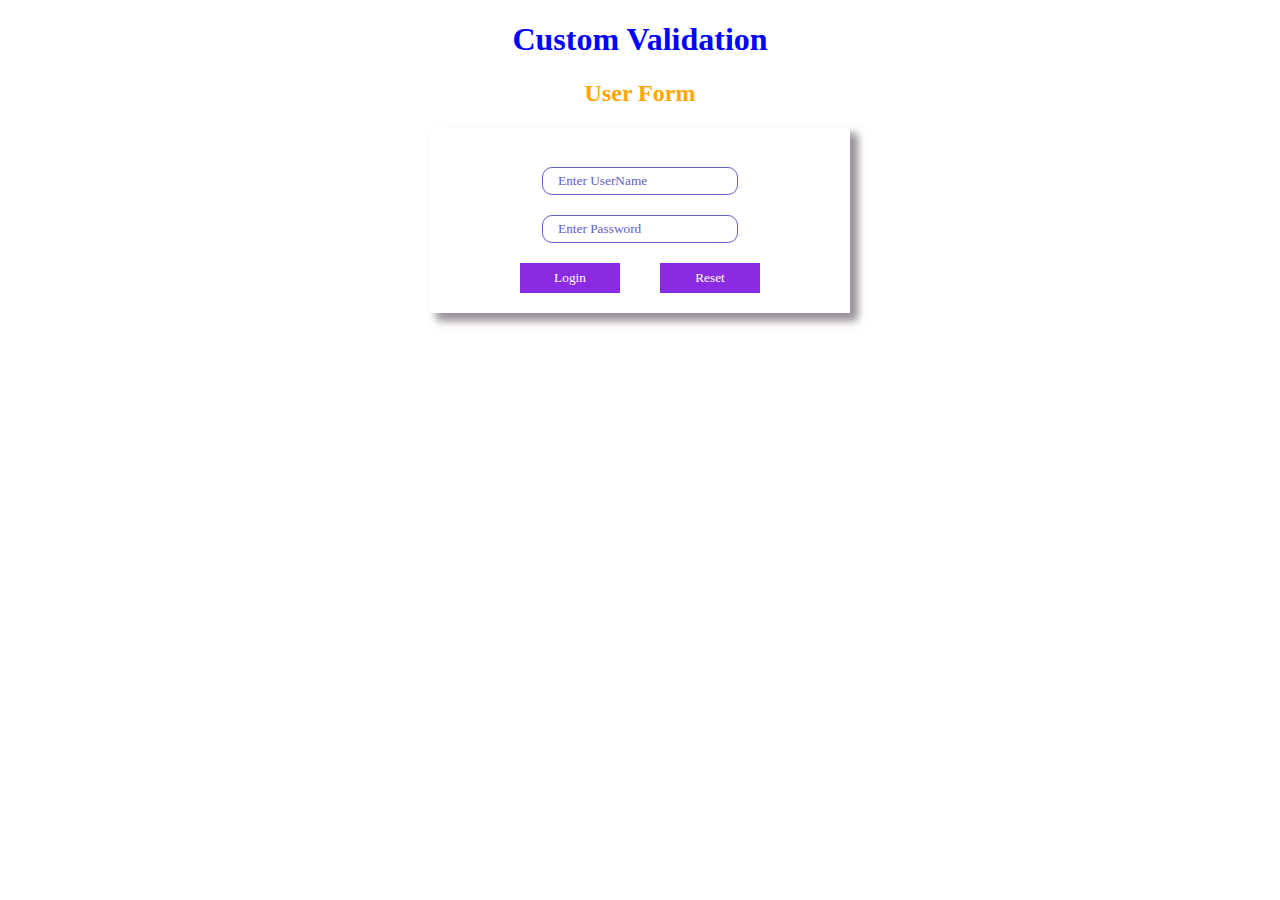
<file: customValidation/index.html>
<!DOCTYPE html>
<html lang="en">
  <head>
    <meta charset="UTF-8" />
    <meta http-equiv="X-UA-Compatible" content="IE=edge" />
    <meta name="viewport" content="width=device-width, initial-scale=1.0" />
    <title>Custom Validation</title>
    <link rel="stylesheet" href="../style.css" />
  </head>
  <body>
    <h1>Custom Validation</h1>
    <h2>User Form</h2>
    <form class="userForm" name="userForm">
      <div class="input-field">
        <input
          type="text"
          id="uname"
          placeholder="Enter UserName"
          oninput="handleUser()"
          name="username"
          maxlength="15"
        />
      </div>
      <p id="userError"></p>

      <div class="input-field">
        <input
          type="text"
          id="password"
          placeholder="Enter Password"
          oninput="handlePwd()"
          name="password"
        />
      </div>

      <p id="pwdError"></p>

      <div class="btn-field">
        <!-- <button type="submit">Login</button> -->

        <input type="button" value="Login" onclick="handleSubmit()" />
        <button type="reset">Reset</button>
      </div>
    </form>
  </body>
  <script src="./script.js"></script>
</html>
</file>
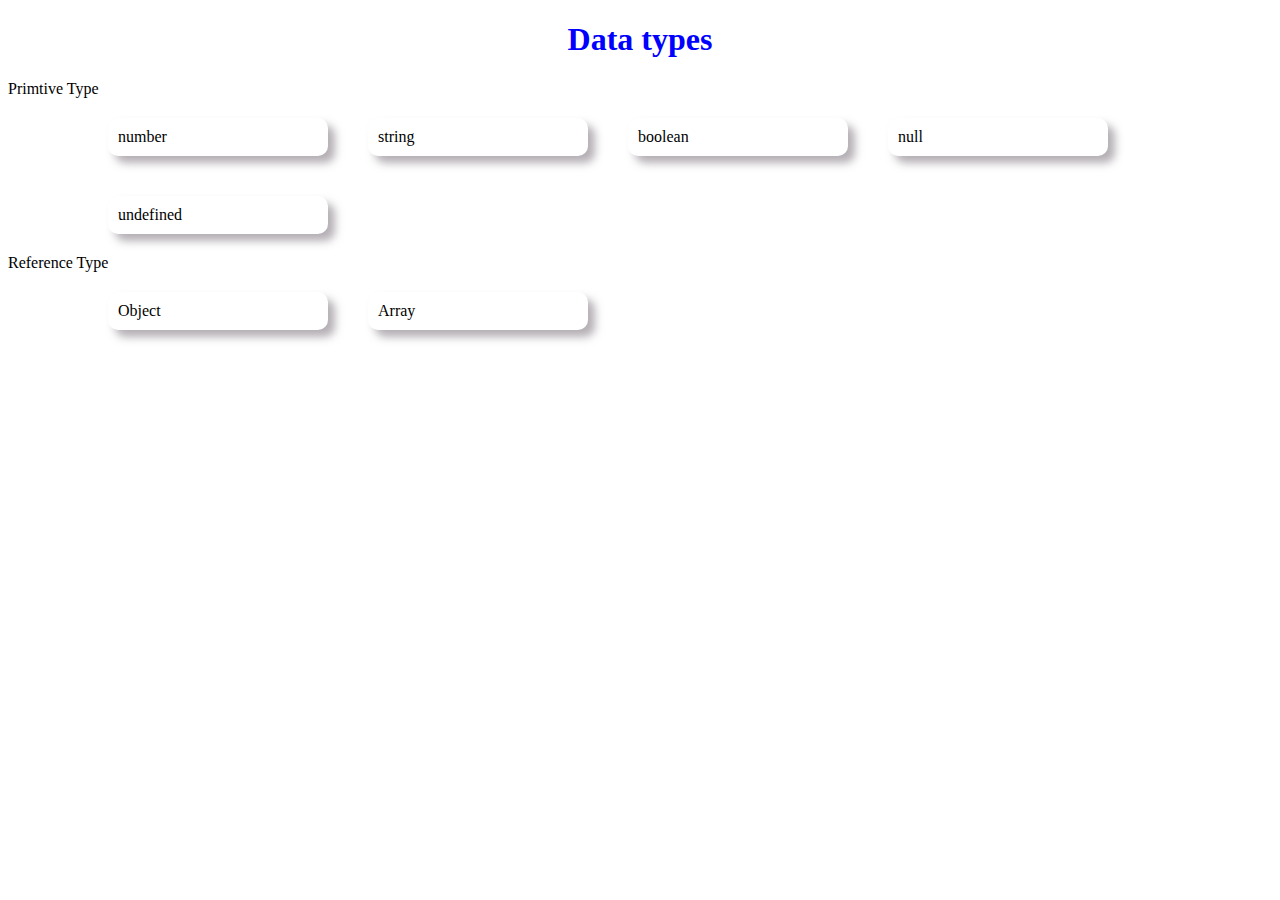
<file: dataType/index.html>
<!DOCTYPE html>
<html lang="en">
  <head>
    <meta charset="UTF-8" />
    <meta http-equiv="X-UA-Compatible" content="IE=edge" />
    <meta name="viewport" content="width=device-width, initial-scale=1.0" />
    <title>Datatype</title>
    <link rel="stylesheet" href="../style.css" />
  </head>
  <body>
    <h1>Data types</h1>
    <dl>
      <dt>Primtive Type</dt>
      <dd>
        <ul>
          <li>number</li>
          <li>string</li>
          <li>boolean</li>
          <li>null</li>
          <li>undefined</li>
        </ul>
      </dd>
      <dt>Reference Type</dt>
      <dd>
        <ul>
          <li>Object</li>
          <li>Array</li>
        </ul>
      </dd>
    </dl>
  </body>
  <script src="./script.js"></script>
</html>
</file>
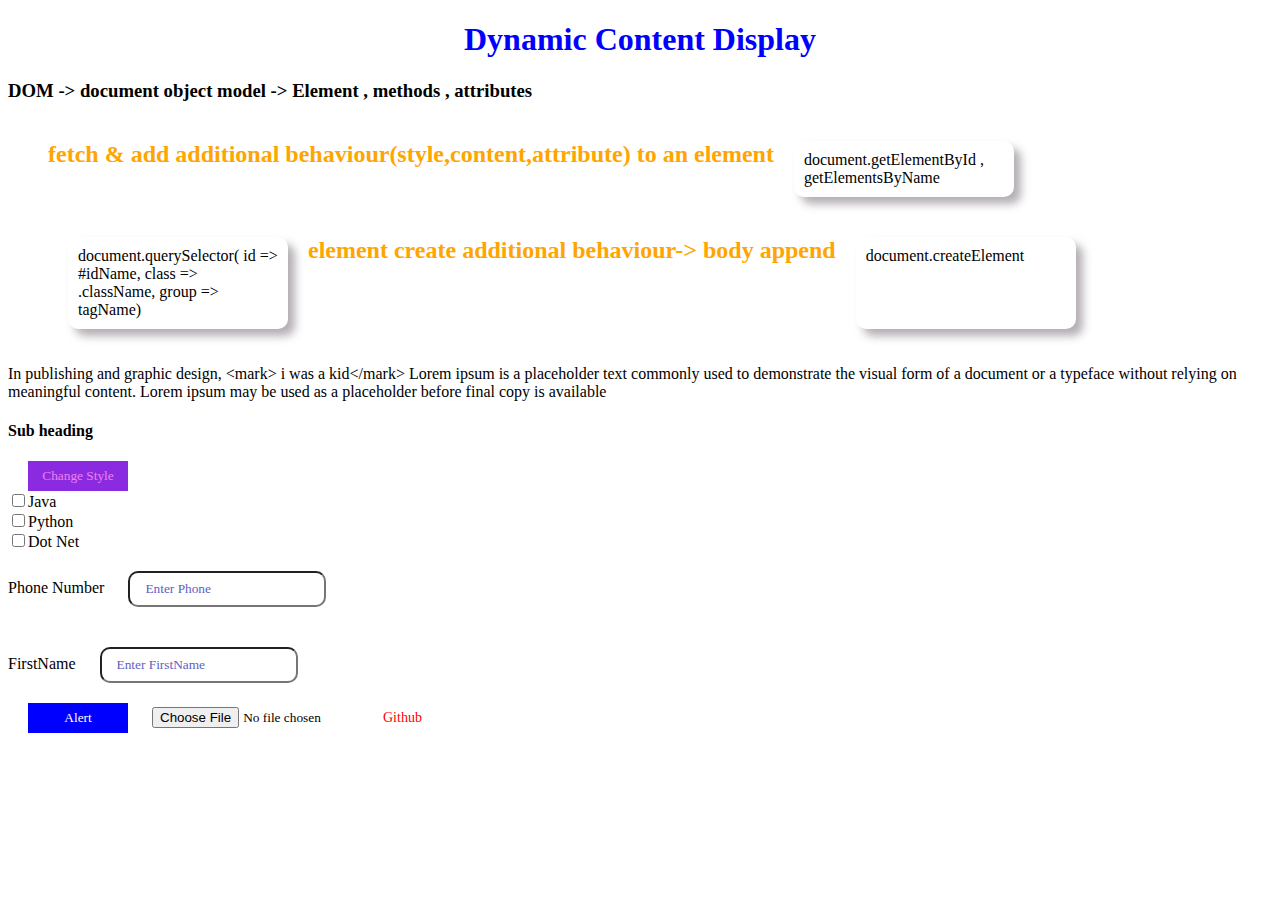
<file: dynamicContentDisplay/index.html>
<!DOCTYPE html>
<html lang="en">
  <head>
    <meta charset="UTF-8" />
    <meta http-equiv="X-UA-Compatible" content="IE=edge" />
    <meta name="viewport" content="width=device-width, initial-scale=1.0" />
    <title>Dynamic Content Display</title>
    <link rel="stylesheet" href="../style.css" />
    <link rel="stylesheet" href="./style.css" />
  </head>
  <body>
    <h1>Dynamic Content Display</h1>
    <h3>DOM -> document object model -> Element , methods , attributes</h3>
    <ul>
      <h2>
        fetch & add additional behaviour(style,content,attribute) to an element
      </h2>
      <li>document.getElementById , getElementsByName</li>
      <li>
        document.querySelector( id => #idName, class => .className, group =>
        tagName)
      </li>
      <h2>element create additional behaviour-> body append</h2>
      <li>document.createElement</li>
    </ul>
    <p id="myPara"></p>
    <h4 id="subHead">Sub heading</h4>
    <button onclick="changeStyle()">Change Style</button>
    <script>
      let myPara = document.getElementById('myPara');
      console.log(myPara);
      myPara.innerText =
        'In publishing and graphic design, <mark> i was a kid</mark> Lorem ipsum is a placeholder text commonly used to demonstrate the visual form of a document or a typeface without relying on meaningful content. Lorem ipsum may be used as a placeholder before final copy is available';
    </script>
    <br />
    <input
      type="checkbox"
      name="language"
      value="Java"
      id="java"
      onchange="handleCheckBox()"
    /><label for="java">Java</label><br />
    <input
      type="checkbox"
      name="language"
      value="Python"
      id="python"
      onchange="handleCheckBox()"
    /><label for="python">Python</label><br />
    <input
      type="checkbox"
      name="language"
      value="Dot Net"
      id="dotNet"
      onchange="handleCheckBox()"
    /><label for="dotNet">Dot Net</label><br />
    <label for="phNum">Phone Number</label>
    <input
      type="number"
      id="phNum"
      placeholder="Enter Phone"
      onchange="handlePh()"
    /><br />
    <label for="firstName">FirstName</label>
    <input
      type="text"
      id="firstName"
      placeholder="Enter FirstName"
      onchange="handleName()"
    /><br />
    <button type="button" class="alert">Alert</button>
    <input type="file" />
  </body>
  <script src="./script.js"></script>
</html>
</file>
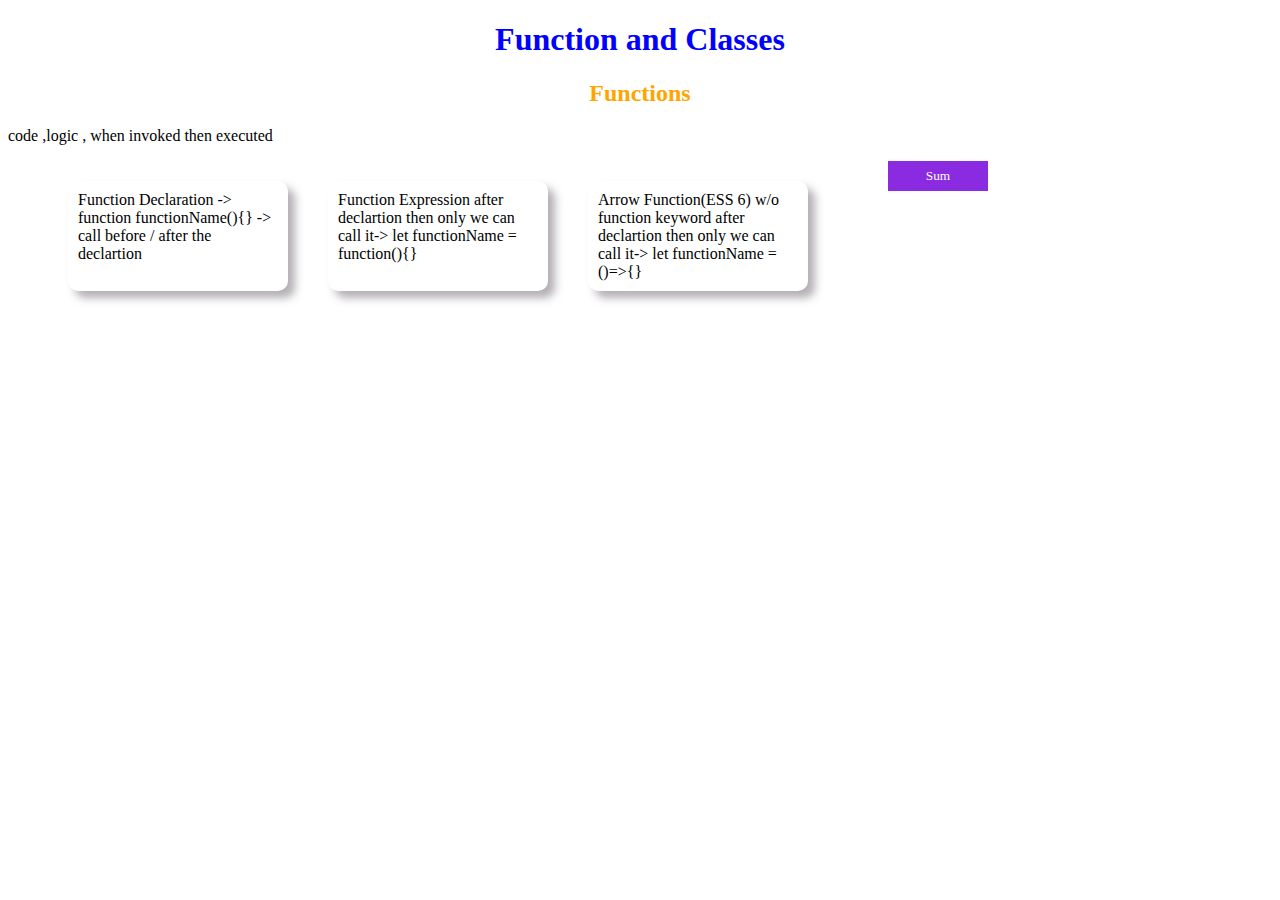
<file: functionAndClasses/index.html>
<!DOCTYPE html>
<html lang="en">
  <head>
    <meta charset="UTF-8" />
    <meta http-equiv="X-UA-Compatible" content="IE=edge" />
    <meta name="viewport" content="width=device-width, initial-scale=1.0" />
    <title>Function and Classes</title>
    <link rel="stylesheet" href="../style.css" />
  </head>
  <body>
    <h1>Function and Classes</h1>
    <h2>Functions</h1>
      <p>code ,logic , when invoked then executed</p>
    <ul>
      <li>Function Declaration -> function functionName(){} -> call before / after the declartion</li>
      <li>Function Expression after declartion then only we can call it->  let functionName = function(){}</li>
      <li>Arrow Function(ESS 6)  w/o function keyword after declartion then only we can call it->  let functionName = ()=>{} </li>
      <ul>
        <button onclick="handleSum()">Sum</button>
  </body>
  <script src="./script.js"></script>
</html>
</file>
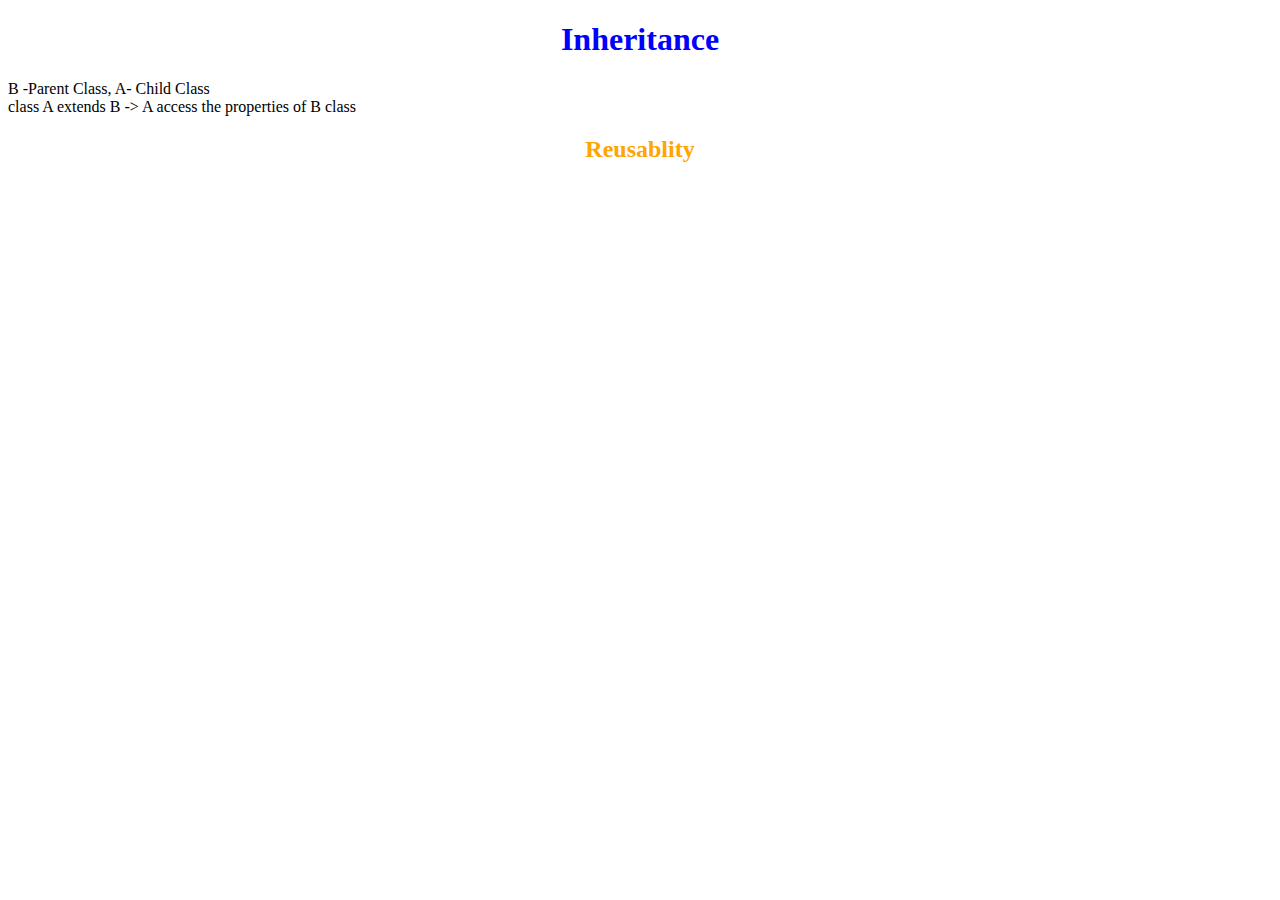
<file: inheritance/index.html>
<!DOCTYPE html>
<html lang="en">
  <head>
    <meta charset="UTF-8" />
    <meta http-equiv="X-UA-Compatible" content="IE=edge" />
    <meta name="viewport" content="width=device-width, initial-scale=1.0" />
    <title>Inheritance</title>
    <link rel="stylesheet" href="../style.css" />
  </head>
  <body>
    <h1>Inheritance</h1>
    B -Parent Class, A- Child Class<br />
    class A extends B -> A access the properties of B class
    <h2>Reusablity</h2>
  </body>
  <script src="./script.js"></script>
</html>
</file>
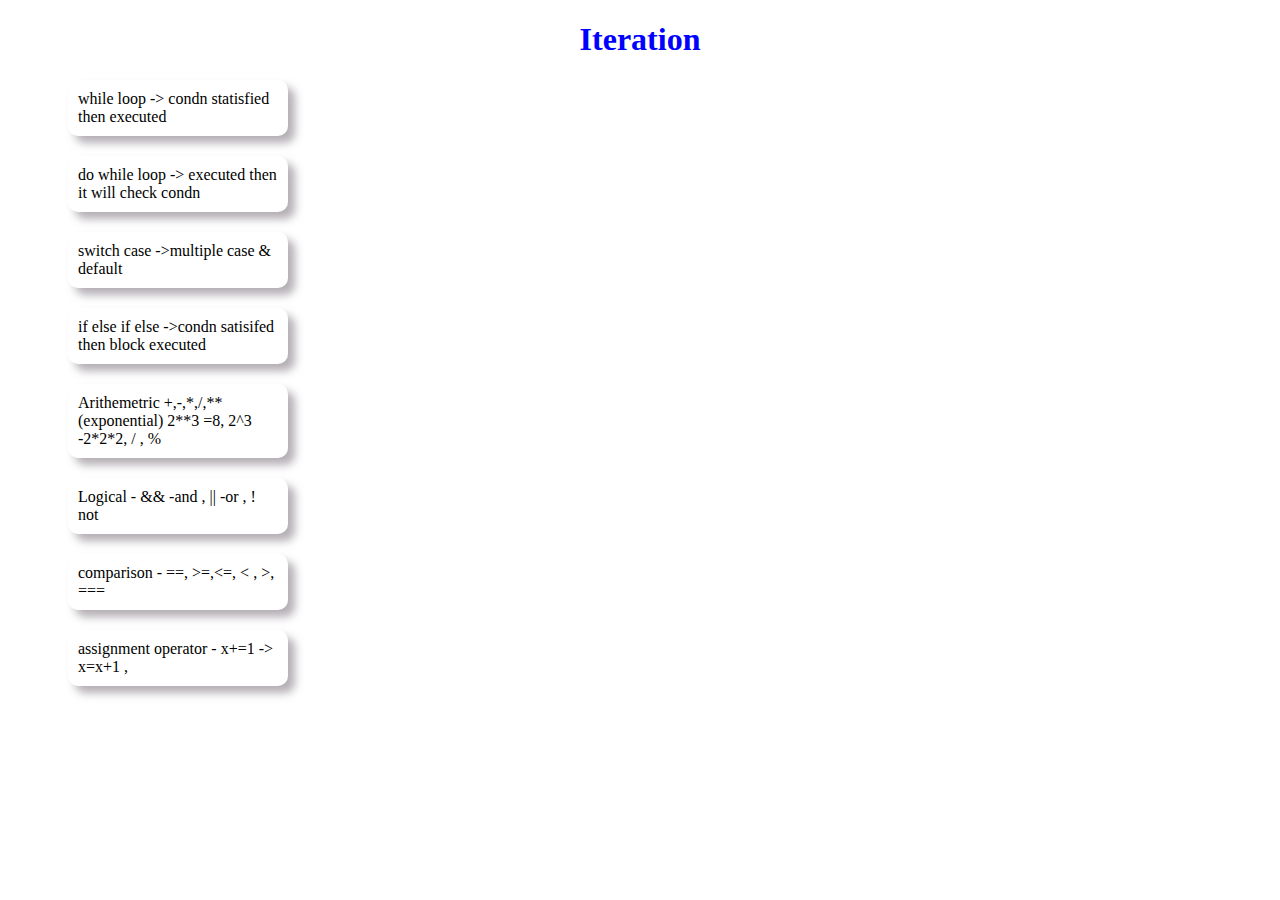
<file: iteration/index.html>
<!DOCTYPE html>
<html lang="en">
  <head>
    <meta charset="UTF-8" />
    <meta http-equiv="X-UA-Compatible" content="IE=edge" />
    <meta name="viewport" content="width=device-width, initial-scale=1.0" />
    <title>Iteration</title>
    <link rel="stylesheet" href="../style.css" />
  </head>
  <body>
    <h1>Iteration</h1>
    <ol>
      <li>while loop -> condn statisfied then executed</li>
      <li>do while loop -> executed then it will check condn</li>
      <li>switch case ->multiple case & default</li>
      <li>if else if else ->condn satisifed then block executed</li>
      <li>Arithemetric +,-,*,/,**(exponential) 2**3 =8, 2^3 -2*2*2, / , %</li>
      <li>Logical - && -and , || -or , ! not</li>
      <li>comparison - ==, >=,<=, < , >, ===</li>
      <li>assignment operator - x+=1 -> x=x+1 ,</li>
    </ol>
  </body>
  <script src="./script.js"></script>
</html>
</file>
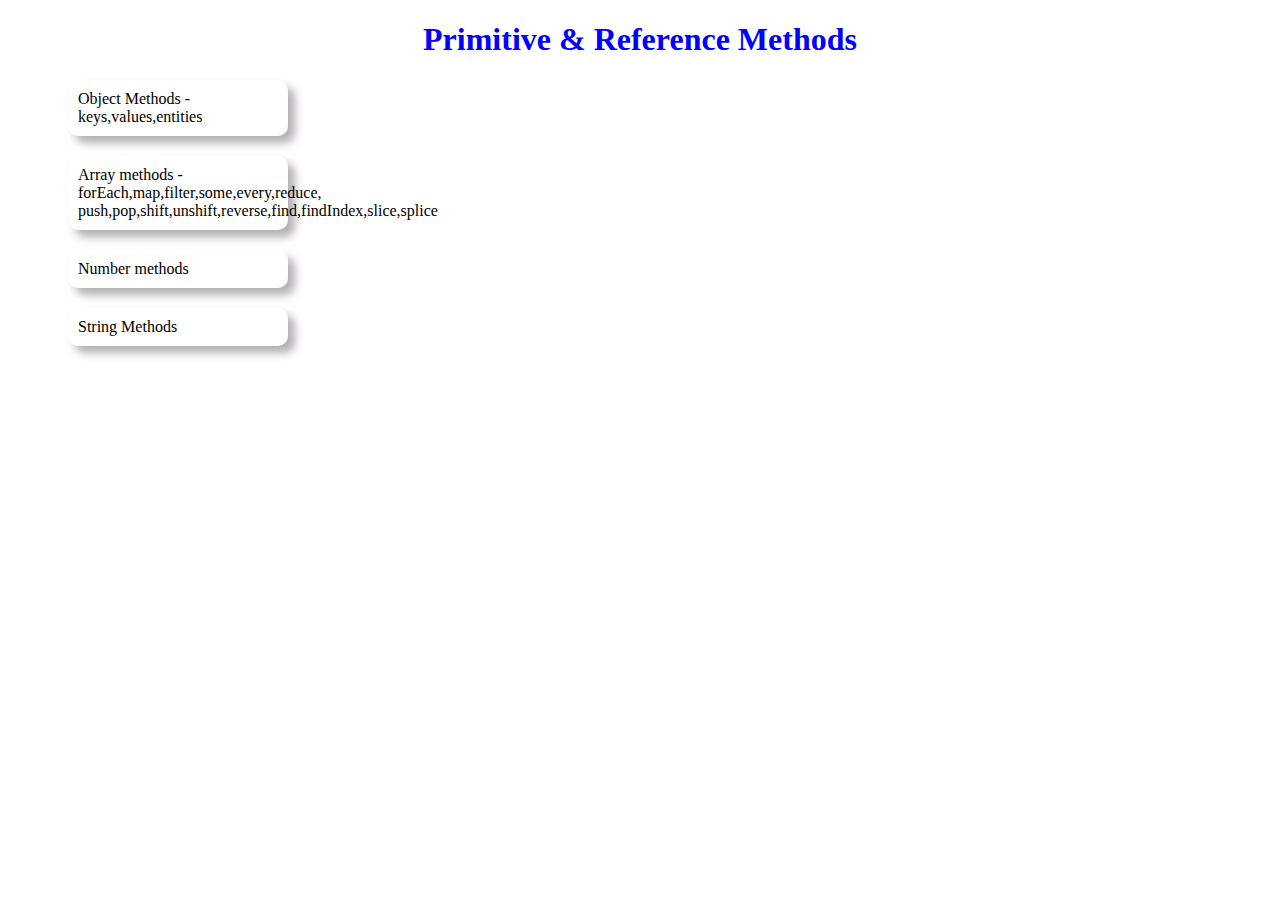
<file: methods/index.html>
<!DOCTYPE html>
<html lang="en">
  <head>
    <meta charset="UTF-8" />
    <meta http-equiv="X-UA-Compatible" content="IE=edge" />
    <meta name="viewport" content="width=device-width, initial-scale=1.0" />
    <title>Methods</title>
    <link rel="stylesheet" href="../style.css" />
  </head>
  <body>
    <h1>Primitive & Reference Methods</h1>
    <ol>
      <li>Object Methods - keys,values,entities</li>
      <li>
        Array methods - forEach,map,filter,some,every,reduce,
        push,pop,shift,unshift,reverse,find,findIndex,slice,splice
      </li>
      <li>Number methods</li>
      <li>String Methods</li>
    </ol>
  </body>
  <script src="./script.js"></script>
</html>
</file>
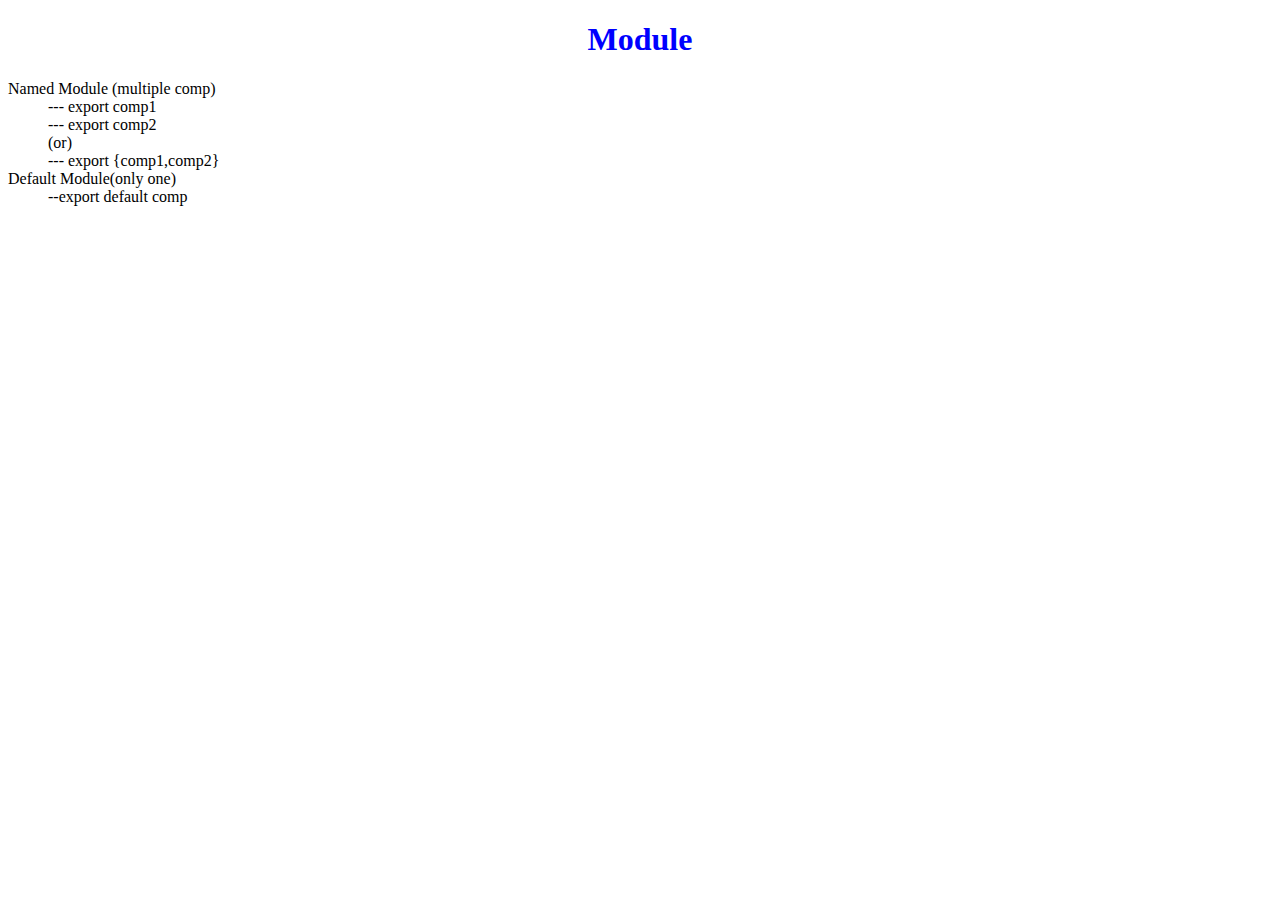
<file: module/index.html>
<!DOCTYPE html>
<html lang="en">
  <head>
    <meta charset="UTF-8" />
    <meta http-equiv="X-UA-Compatible" content="IE=edge" />
    <meta name="viewport" content="width=device-width, initial-scale=1.0" />
    <title>Module</title>
    <link rel="stylesheet" href="../style.css" />
  </head>
  <body>
    <h1>Module</h1>
    <dl>
      <dt>Named Module (multiple comp)</dt>
      <dd>
        --- export comp1 <br />
        --- export comp2 <br />
        (or)
      </dd>

      <dd>--- export {comp1,comp2}</dd>

      <dt>Default Module(only one)</dt>

      <dd>--export default comp</dd>
    </dl>
  </body>
  <script src="./script.js" type="module"></script>
</html>
</file>
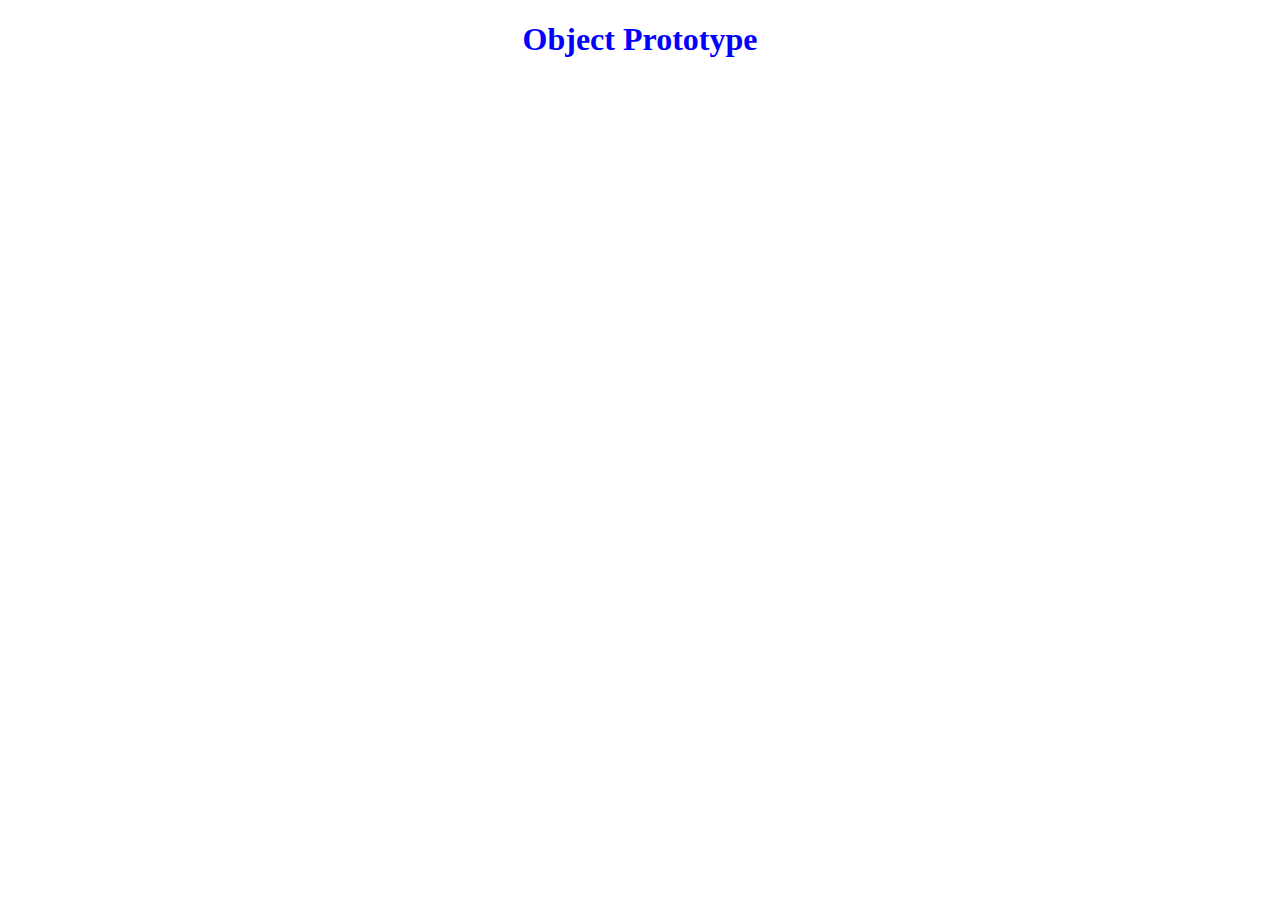
<file: objectPrototype/index.html>
<!DOCTYPE html>
<html lang="en">
  <head>
    <meta charset="UTF-8" />
    <meta http-equiv="X-UA-Compatible" content="IE=edge" />
    <meta name="viewport" content="width=device-width, initial-scale=1.0" />
    <title>Object Prototype</title>
    <link rel="stylesheet" href="../style.css" />
  </head>
  <body>
    <h1>Object Prototype</h1>
  </body>
  <script src="./script.js"></script>
</html>
</file>
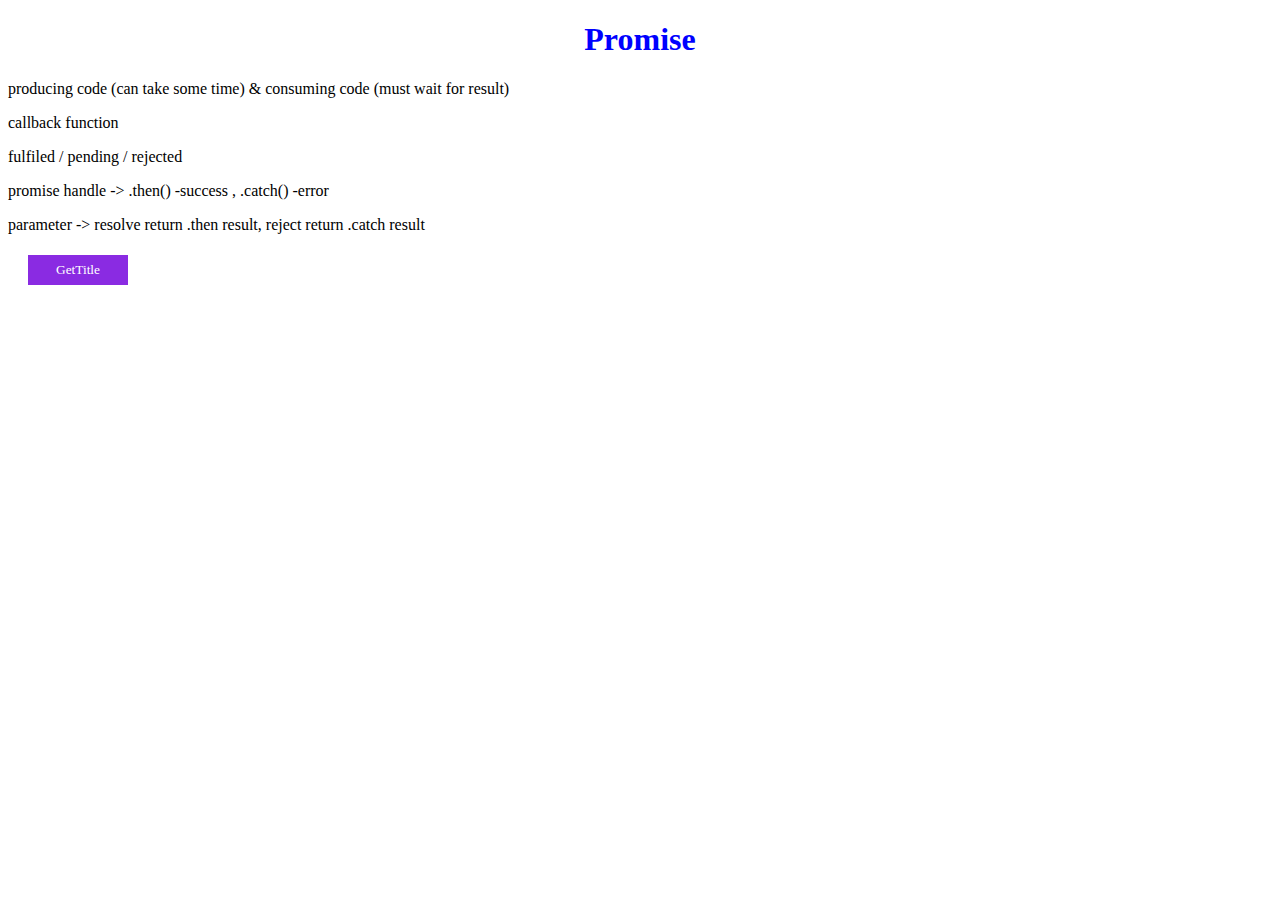
<file: promise/index.html>
<!DOCTYPE html>
<html lang="en">
  <head>
    <meta charset="UTF-8" />
    <meta http-equiv="X-UA-Compatible" content="IE=edge" />
    <meta name="viewport" content="width=device-width, initial-scale=1.0" />
    <title>Promise</title>
    <link rel="stylesheet" href="../style.css" />
  </head>
  <body>
    <h1>Promise</h1>
    <p>
      producing code (can take some time) & consuming code (must wait for
      result)
    </p>
    <p>callback function</p>
    <p>fulfiled / pending / rejected</p>
    <p>promise handle -> .then() -success , .catch() -error</p>

    <p>parameter -> resolve return .then result, reject return .catch result</p>

    <h1 id="demo"></h1>
    <button onclick="getTitle()">GetTitle</button>
  </body>
  <script src="./script.js"></script>
</html>
</file>
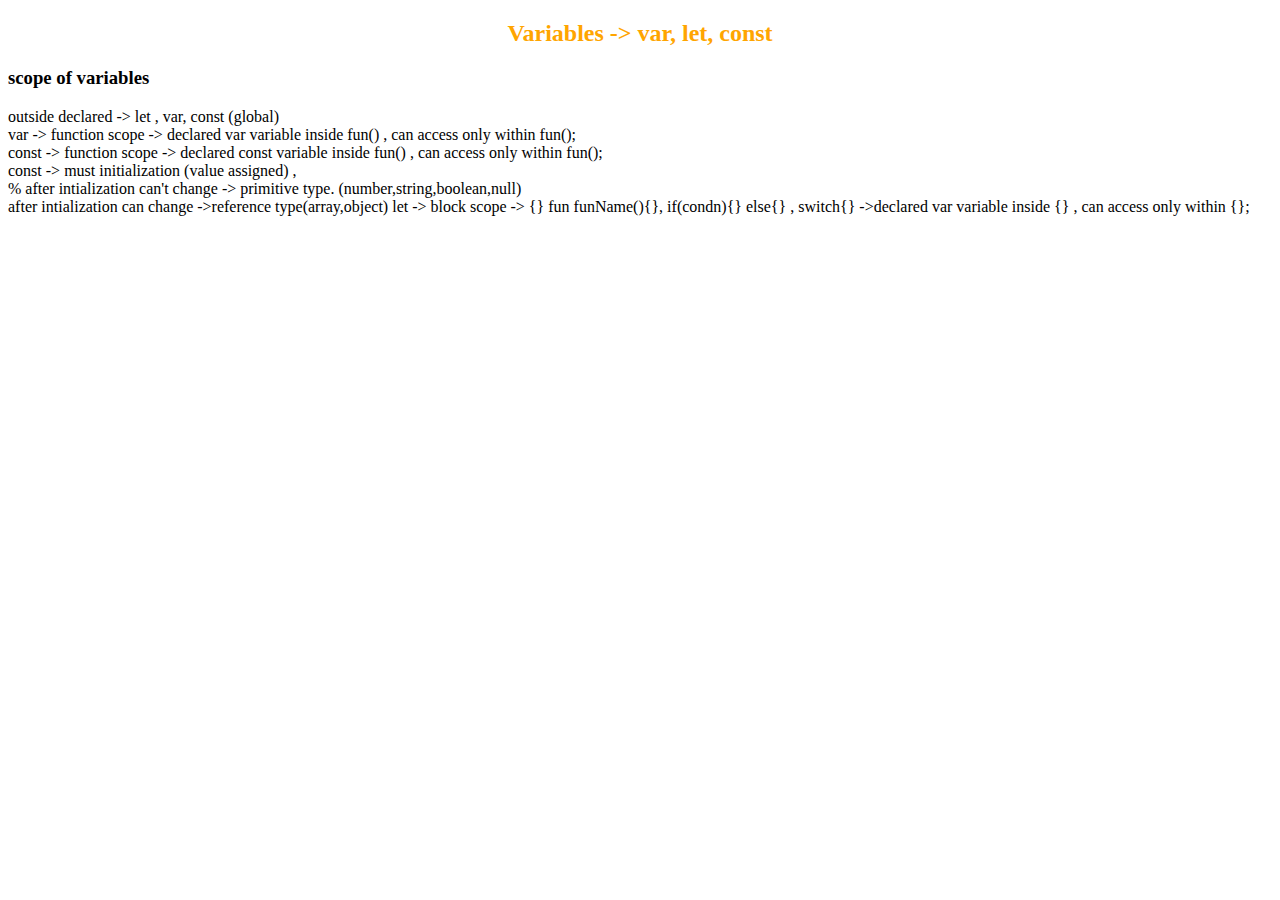
<file: scopeOfVariable/index.html>
<!DOCTYPE html>
<html lang="en">
  <head>
    <meta charset="UTF-8" />
    <meta http-equiv="X-UA-Compatible" content="IE=edge" />
    <meta name="viewport" content="width=device-width, initial-scale=1.0" />
    <title>Scope Of Variable</title>
    <link rel="stylesheet" href="../style.css" />
  </head>
  <body>
    <h2>Variables -> var, let, const</h2>
    <h3>scope of variables</h3>
    outside declared -> let , var, const (global)<br />
    var -> function scope -> declared var variable inside fun() , can access
    only within fun();<br />
    const -> function scope -> declared const variable inside fun() , can access
    only within fun();<br />
    const -> must initialization (value assigned) , <br />
    % after intialization can't change -> primitive type.
    (number,string,boolean,null) <br />
    after intialization can change ->reference type(array,object) let -> block
    scope -> {} fun funName(){}, if(condn){} else{} , switch{} ->declared var
    variable inside {} , can access only within {};<br />
  </body>
  <script src="./script.js"></script>
</html>
</file>
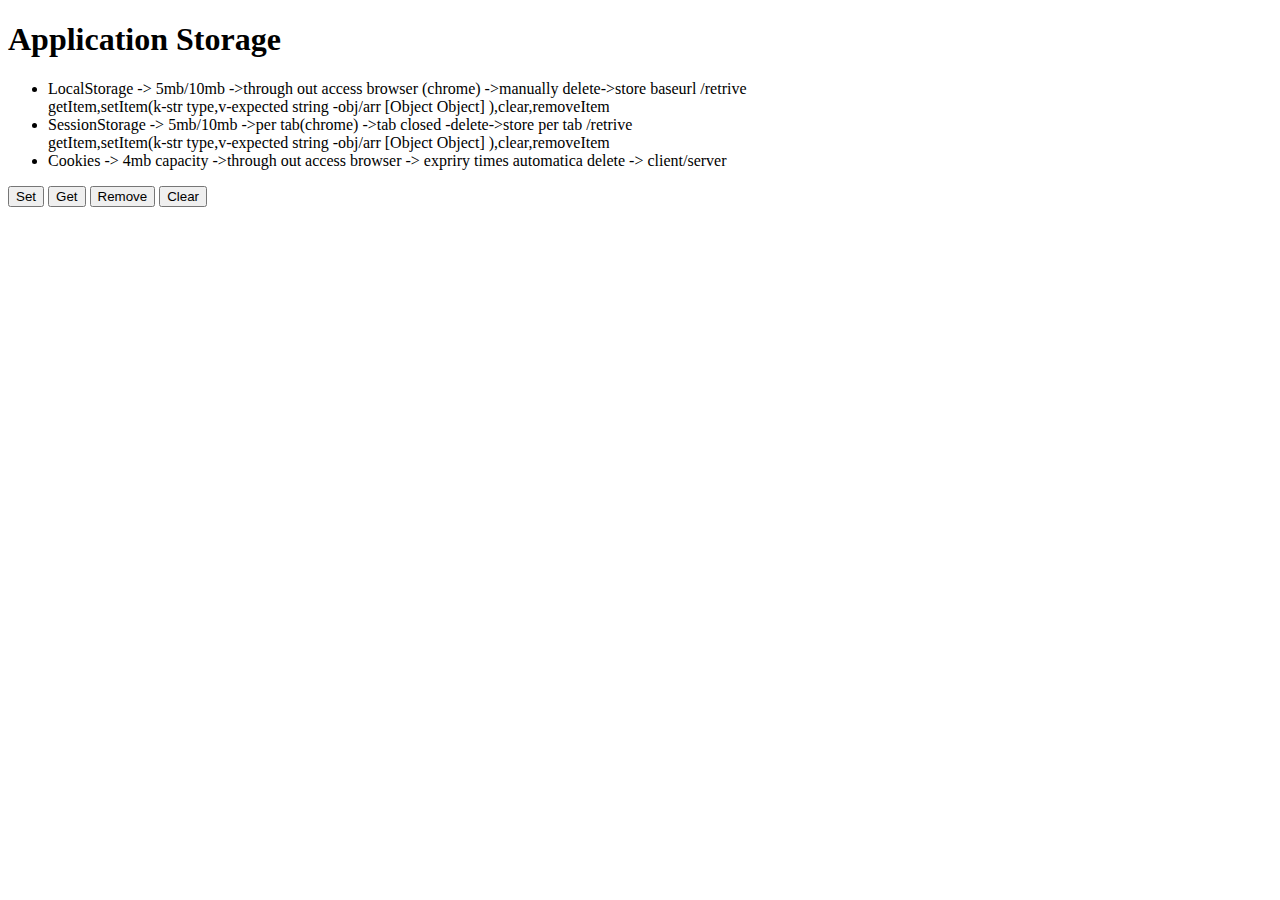
<file: storage/index.html>
<!DOCTYPE html>
<html lang="en">
  <head>
    <meta charset="UTF-8" />
    <meta http-equiv="X-UA-Compatible" content="IE=edge" />
    <meta name="viewport" content="width=device-width, initial-scale=1.0" />
    <title>Storage</title>
  </head>
  <body>
    <h1>Application Storage</h1>
    <ul>
      <li>
        LocalStorage -> 5mb/10mb ->through out access browser (chrome)
        ->manually delete->store baseurl /retrive
        <br />
        getItem,setItem(k-str type,v-expected string -obj/arr [Object Object]
        ),clear,removeItem
      </li>
      <li>
        SessionStorage -> 5mb/10mb ->per tab(chrome) ->tab closed -delete->store
        per tab /retrive
        <br />
        getItem,setItem(k-str type,v-expected string -obj/arr [Object Object]
        ),clear,removeItem
      </li>
      <li>
        Cookies -> 4mb capacity ->through out access browser -> expriry times
        automatica delete -> client/server
      </li>
    </ul>
    <button onclick="handleSet()">Set</button>
    <button onclick="handleGet()">Get</button>
    <button onclick="handleRemove()">Remove</button>
    <button onclick="handleClear()">Clear</button>
  </body>
  <script src="./script.js"></script>
</html>
</file>
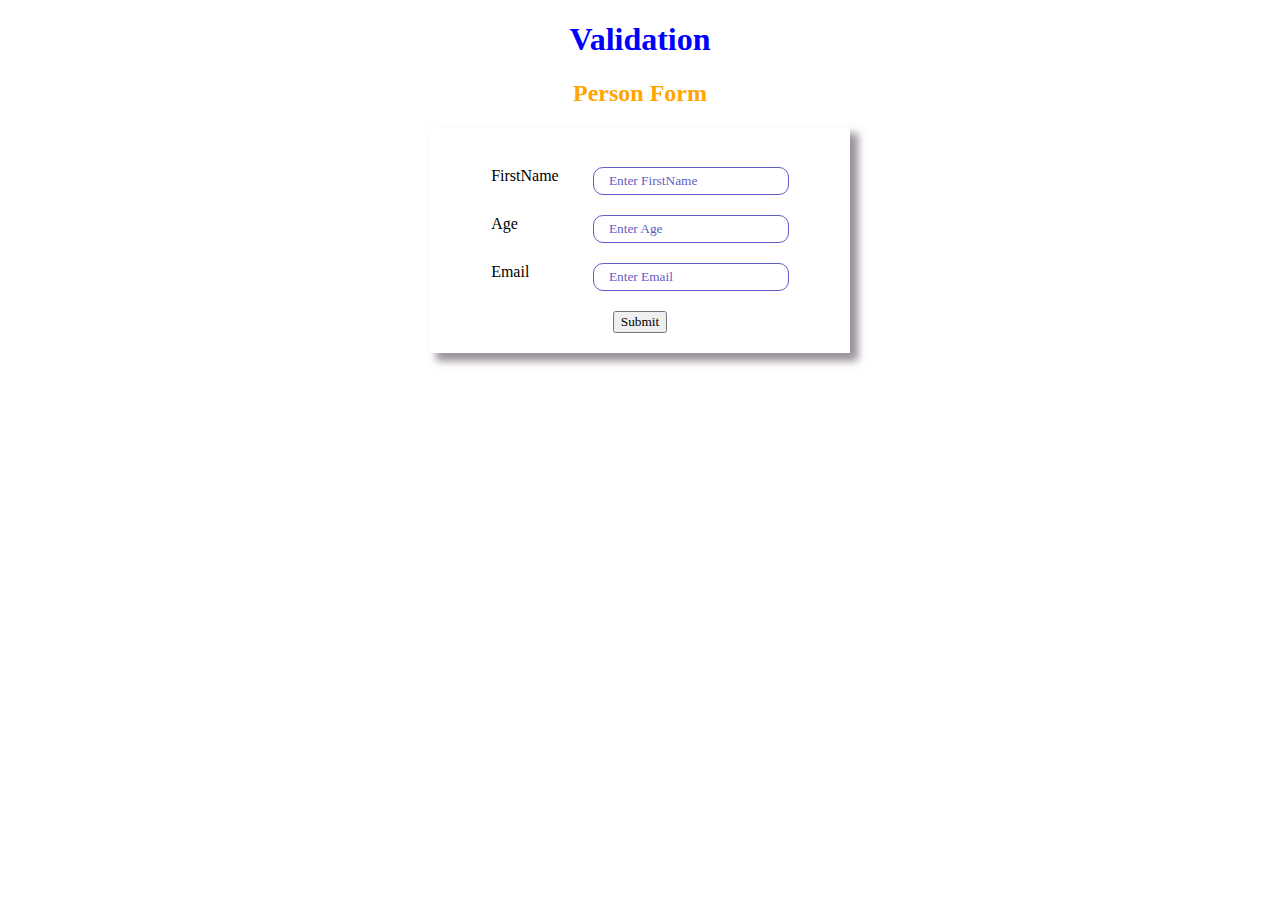
<file: validation/index.html>
<!DOCTYPE html>
<html lang="en">
  <head>
    <meta charset="UTF-8" />
    <meta http-equiv="X-UA-Compatible" content="IE=edge" />
    <meta name="viewport" content="width=device-width, initial-scale=1.0" />
    <title>Validation</title>
    <link rel="stylesheet" href="../style.css" />
  </head>
  <body>
    <h1>Validation</h1>
    <h2>Person Form</h2>
    <form class="personForm" name="personForm" onsubmit="handleSubmit()">
      <div class="input-field">
        <label for="fname">FirstName</label>
        <input
          name="fname"
          oninput="handleFirstName()"
          type="text"
          id="fname"
          placeholder="Enter FirstName"
          required
          minlength="4"
          maxlength="10"
        />
      </div>
      <p id="fnameError"></p>
      <div class="input-field">
        <label for="age">Age</label>
        <input
          name="age"
          oninput="handleAge()"
          type="text"
          id="age"
          placeholder="Enter Age"
          required
          min="18"
          max="21"
          pattern="\d{1,5}"
        />
      </div>
      <p id="ageError"></p>

      <div class="input-field">
        <label for="email">Email</label>
        <input
          name="email"
          type="email"
          id="email"
          placeholder="Enter Email"
          required
          oninput="handleEmail()"
        />
      </div>
      <p id="emailError"></p>

      <div class="btn-field">
        <input type="submit" value="Submit" />
      </div>
    </form>
  </body>
  <script src="./script.js"></script>
</html>
</file>
<file: style.css>
/* styling */
* {
  font-family: Cambria, Cochin, Georgia, Times, 'Times New Roman', serif;
}
h1 {
  color: blue;
  text-align: center;
}
h2 {
  color: orange;
  text-align: center;
}
ul {
  display: flex;
  flex-wrap: wrap;
}
li {
  margin: 20px;
  list-style: none;
  box-shadow: 7px 7px 8px 0px rgba(138, 130, 138, 0.64);
  width: 200px;
  padding: 10px;
  border-radius: 10px;
}

a {
  text-decoration: none;
  color: brown;
  font-weight: 500;
  font-size: 14px;
}

li:hover {
  background-color: lightblue;
}
li:hover > a {
  font-weight: 600;
}

form {
  width: 30%;
  margin: auto;
  padding: 20px;
  box-shadow: 7px 7px 8px 0px rgb(138 130 138 / 64%),
    7px 7px 8px 0px rgb(138 130 138 / 64%);
}

.input-field {
  display: flex;
  margin: 20px;
  justify-content: center;
}
.input-field input {
  border-radius: 10px;
  padding: 5px 15px;
  border: 1px solid rgb(94, 94, 197);
}
.userForm {
  text-align: center;
}
input::placeholder {
  font-family: cursive;
  color: rgb(94, 94, 197);
}
.input-field label {
  width: 30%;
}
button,
input[type='button'] {
  background-color: blueviolet;
  color: white;
  border: none;
  width: 100px;
  height: 30px;
  margin: 0 20px;
}

.btn-field {
  display: flex;
  justify-content: center;
}

.personForm p,
.userForm p {
  color: red;
  font-size: 12px;
}
</file>
<file: dynamicContentDisplay/style.css>
.my-sub-head {
  border: 1px solid;
  padding: 20px;
  margin: 20px;
  border-radius: 10px;
}

input[type='text'],
input[type='number'] {
  margin: 20px;
  border-radius: 10px;
  padding: 8px 15px;
}
</file>
